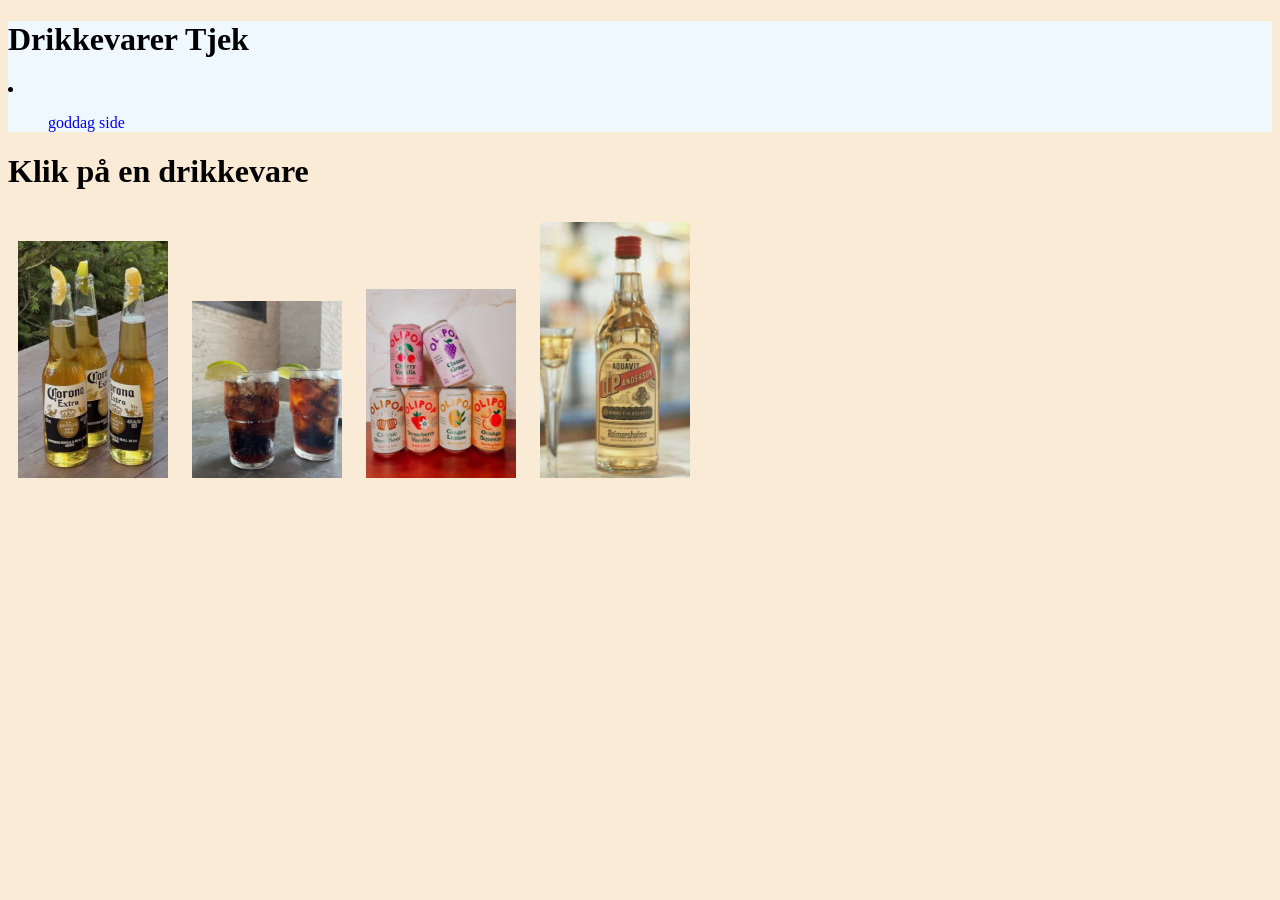
<file: index.html>
<!doctype html>
<html lang="en">
  <head>
    <meta charset="UTF-8" />
    <meta name="viewport" content="width=device-width, initial-scale=1.0" />
    <link rel="stylesheet" href="css/general.css" />
    <title>forside</title>
  </head>
  <body>
    <header>
      <h1>Drikkevarer Tjek</h1>
      <nav>
        <li>
          <ul>
            <a href="goddag.html">goddag side</a>
          </ul>
        </li>
      </nav>
    </header>
    <main>
      <h1>Klik på en drikkevare</h1>
      <img src="img/beer.png" alt="øl" onclick="tjekAlko(this)" />
      <img src="img/coke.png" alt="sodavand" onclick="tjekAlko(this)" />
      <img src="img/ollipop.png" alt="sodavand" onclick="tjekAlko(this)" />
      <img src="img/snaps.png" alt="snaps" onclick="tjekAlko(this)" />
    </main>
    <footer></footer>
  </body>
</html>
<script src="java/layout.js" defer></script>
</file>
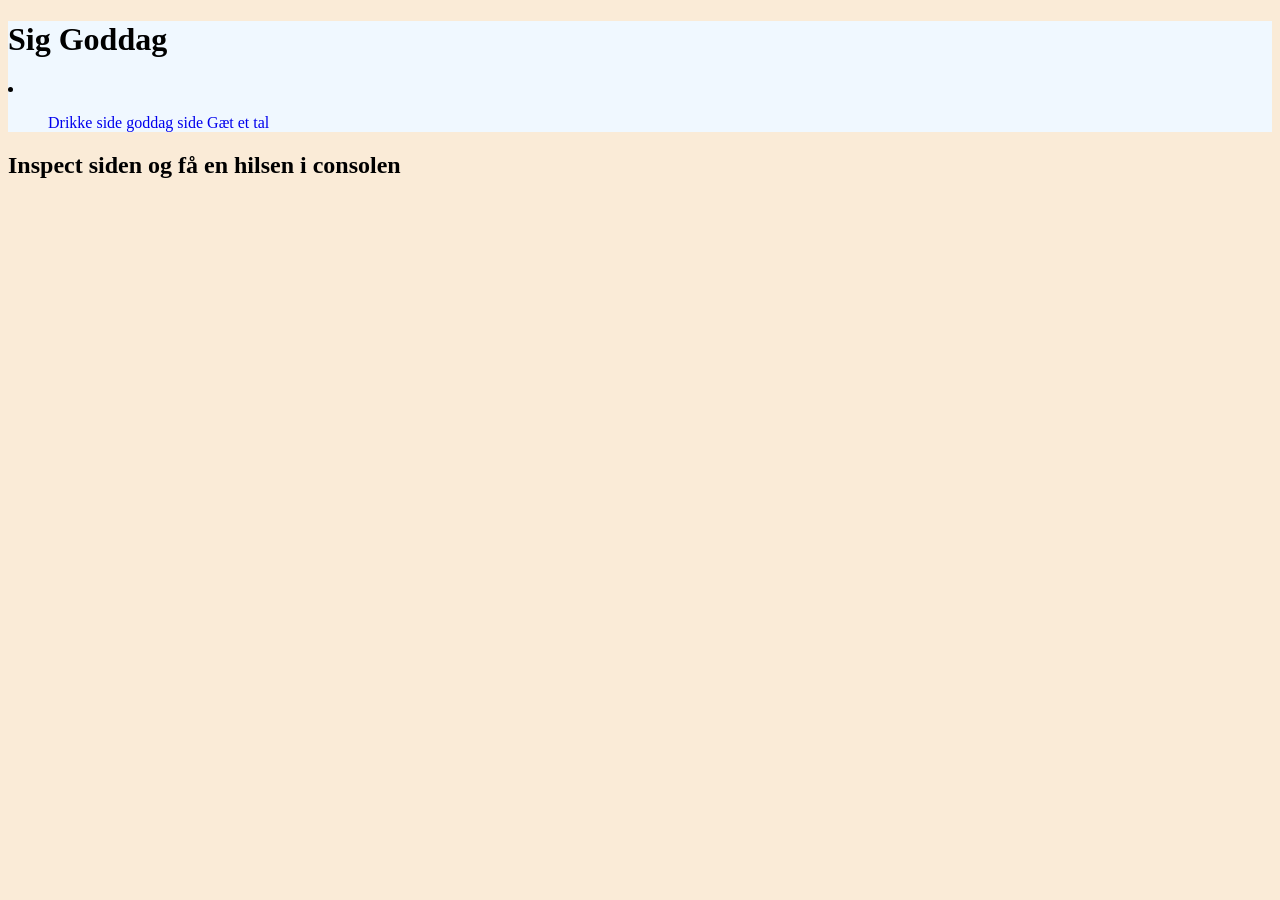
<file: goddag.html>
<!doctype html>
<html lang="en">
  <head>
    <meta charset="UTF-8" />
    <meta name="viewport" content="width=device-width, initial-scale=1.0" />
    <link rel="stylesheet" href="css/general.css" />
    <title>Goddag</title>
  </head>
  <body>
    <header>
      <h1>Sig Goddag</h1>
      <nav>
        <li>
          <ul>
            <a href="index.html">Drikke side</a>
            <a href="goddag.html">goddag side</a>
            <a href="tal.html">Gæt et tal</a>
          </ul>
        </li>
      </nav>
    </header>
    <main>
      <main>
        <h2>Inspect siden og få en hilsen i consolen</h2>
      </main>
    </main>
    <footer></footer>
  </body>
</html>
<script src="java/layout.js"></script>
</file>
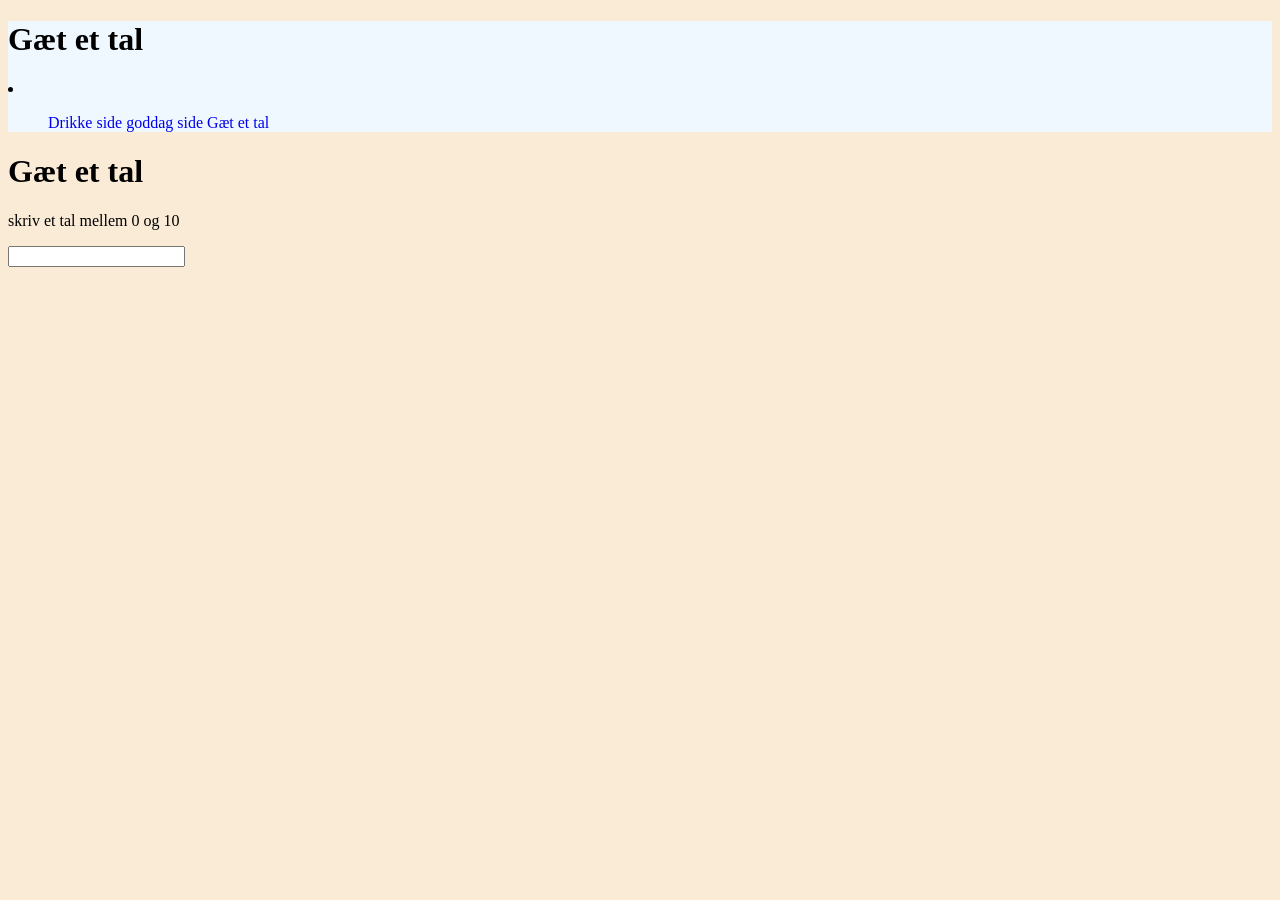
<file: tal.html>
<!doctype html>
<html lang="en">
  <head>
    <meta charset="UTF-8" />
    <meta name="viewport" content="width=device-width, initial-scale=1.0" />
    <link rel="stylesheet" href="css/general.css" />
    <title>gæt et tal</title>
  </head>
  <body>
    <header>
      <h1>Gæt et tal</h1>
      <nav>
        <li>
          <ul>
            <a href="index.html">Drikke side</a>
            <a href="goddag.html">goddag side</a>
            <a href="tal.html">Gæt et tal</a>
          </ul>
        </li>
      </nav>
    </header>
    <main>
      <main>
        <h1>Gæt et tal</h1>
        <p>skriv et tal mellem 0 og 10</p>
        <input type="number" id="tal" />
      </main>
    </main>
    <footer></footer>
  </body>
</html>
<script src="java/layout.js"></script>
</file>
<file: css/general.css>
img {
  width: 150px;
  margin: 10px;
  cursor: pointer;
}
header {
  background-color: aliceblue;
}
body {
  background-color: antiquewhite;
}
a {
  text-decoration: none;
}
</file>
